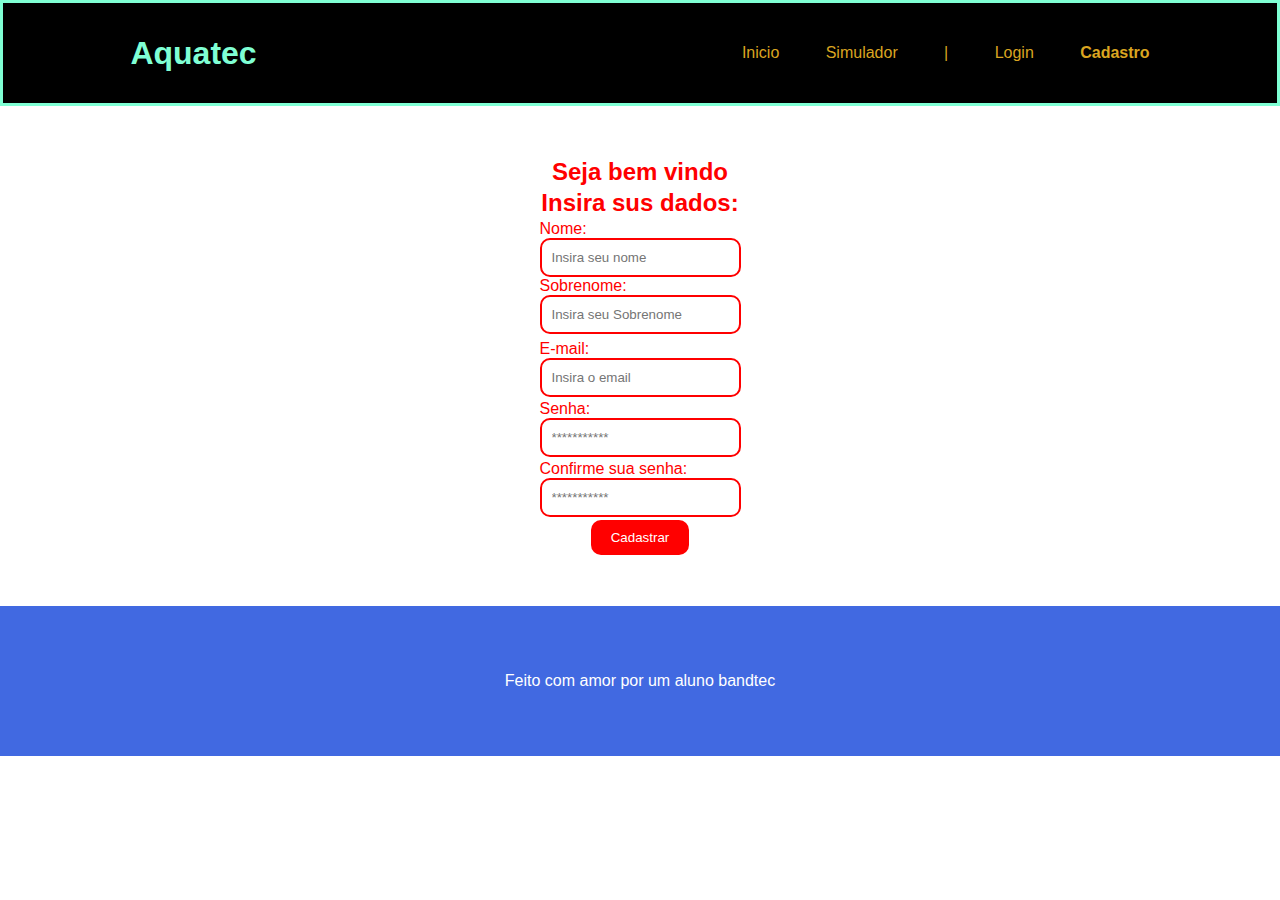
<file: Siteinstitucional/Cadastro.html>
<!DOCTYPE html>
<html lang="pt">
<head>
    <meta charset="UTF-8">
    <meta http-equiv="X-UA-Compatible" content="IE=edge">
    <meta name="viewport" content="width=device-width, initial-scale=1.0">
    <title>Cadastro</title>
    <link rel="stylesheet" href="style.css">
</head>
<body>
    
    <div class="header">
        <div class="container">
    <h1>Aquatec</h1>
    <ul class="navebar">
        <li ><a href="Index.html">Inicio</a></li>
        <li> <a href="Simulador.html">Simulador</a> </li>
        <li>|</li>
        <li> <a href="login.html"></a> Login</li>
        <li class="active">Cadastro</li>
        
    </ul>
        </div>  
    </div>

    <div class="banner">
        <div class="form_cadastro">
 
         <h2>Seja bem vindo </h2>
         <h2>Insira sus dados: </h2>

         <div>
             <span>Nome:</span> <input type="text" placeholder="Insira seu nome">
             <span>Sobrenome:</span> <input type="text" placeholder="Insira seu Sobrenome ">
         </div> 

         <div>
            
        </div> 

         <div>
            <span>E-mail:</span> 
            <input type="text" placeholder="Insira o email">
        </div> 

         <div>
             <span>Senha:</span>
             <input type="text" placeholder="***********">
         </div>
         <div>
            <span>Confirme sua senha:</span>
            <input type="text" placeholder="***********">
        </div>
            <button class=""> Cadastrar</button>
 
        </div>
     </div>

     <div class="futer">

        <p>Feito com amor por um aluno bandtec</p>
    
    </div> 

</body>
</html>
</file>
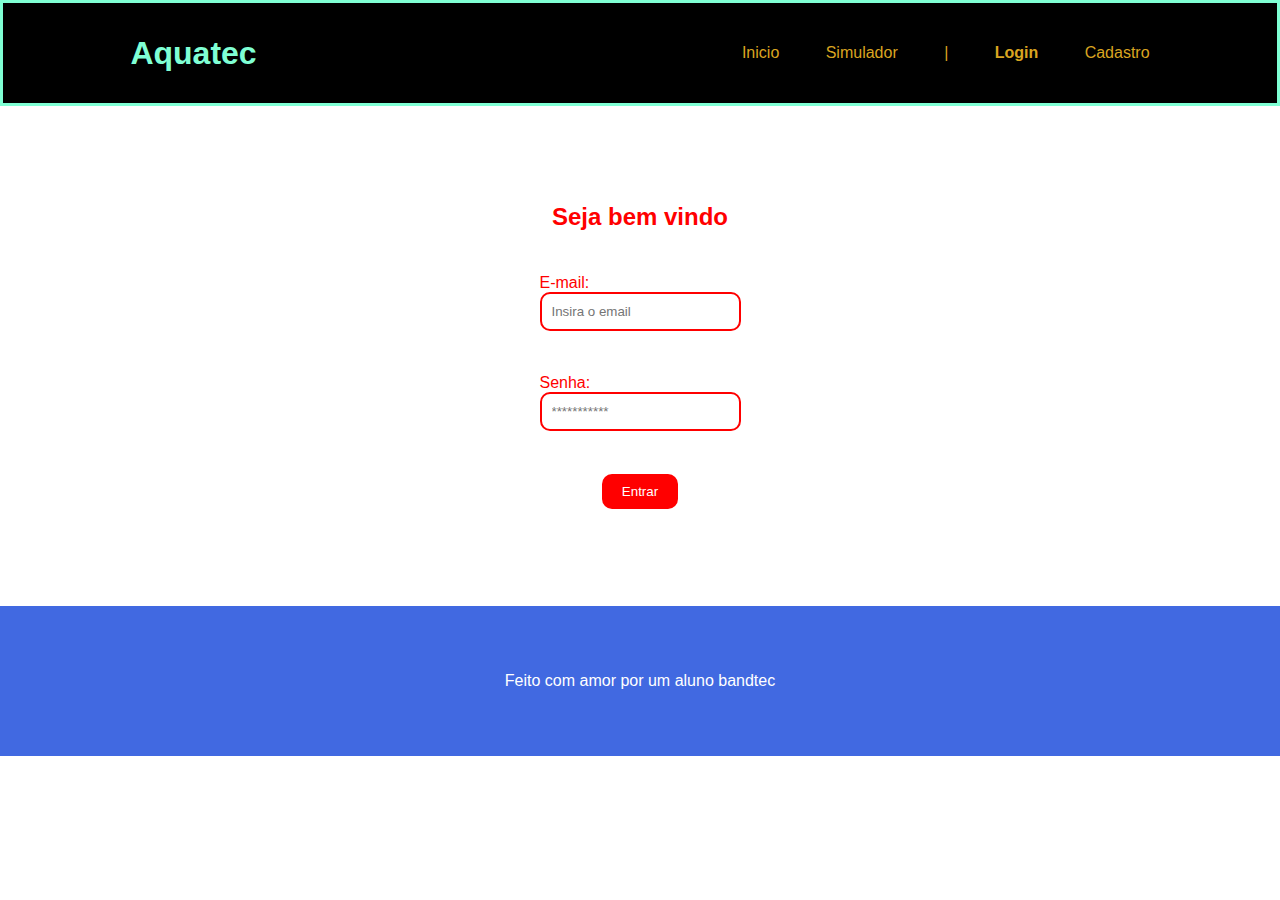
<file: Siteinstitucional/login.html>
<!DOCTYPE html>
<html lang="en">
<head>
    <meta charset="UTF-8">
    <meta http-equiv="X-UA-Compatible" content="IE=edge">
    <meta name="viewport" content="width=device-width, initial-scale=1.0">
    <title>Document</title>
    <link rel="stylesheet" href="style.css">
</head>
<body>

    <div class="header">
        <div class="container">
    <h1>Aquatec</h1>
    <ul class="navebar">
        <li ><a href="Index.html">Inicio</a></li>
        <li> <a href="Simulador.html">Simulador</a> </li>
        <li>|</li>
        <li class="active">Login</li>
        <li>Cadastro</li>
        
    </ul>
        </div>  
    </div>

    <div class="banner">
       <div class="form_login">

        <h2>Seja bem vindo</h2>
        <div>
            <span>E-mail:</span> 
            <input type="text" placeholder="Insira o email">
        </div> 
        <div>
            <span>Senha:</span>
            <input type="text" placeholder="***********">
        </div>
           <button class=""> Entrar</button>

       </div>
    </div>


    <div class="futer">

        <p>Feito com amor por um aluno bandtec</p>
    
    </div>
</body>
</html>
</file>
<file: Siteinstitucional/style.css>
*{
    margin: 0;
    padding: 0;
    font-family:Arial, Helvetica, sans-serif;
}

.header{
    height: 100px;
    background-color: black;
    border: 3px aquamarine solid;

}
.container{
width: 80%;
height: 100%;
margin: auto;
}

.header .container{
    display: flex;
    justify-content: space-between;
    align-items: center;

}
.navebar{
    display: flex;
    flex-direction: row;
    list-style: none;
    width: 40%;
    justify-content: space-between;

}

.header h1{
    color: aquamarine;
}
.navebar li{
    font-weight: lighter;
    color: goldenrod;
    
}

.navebar .active{
    font-weight: bolder;
    
}

.navebar li a{
    text-decoration: none;
    color: goldenrod;
    
}

.banner{
    height: 500px;
    background-image: url('https://images3.alphacoders.com/236/thumb-1920-236349.jpg');
    background-size: cover;
    background-repeat: no-repeat;
    display: flex;
    justify-content: center;
    align-items: center;
}

.msg{
    margin-right: 250px;
    width: 10%;
    color: white;
    font-size: 30px;

} 


.msg span{
    font-weight: bolder;
}

.proposito{
    height: 450px;
    background-color: rgb(214, 209, 214);
}
.proposito .container{
    display: flex;
    flex-direction: column;
    justify-content: center;
}

.proposito .container .mvv div img{
    height: 100px;
    justify-content: center; 
    width: 100px;
}

.proposito .container .mvv{
    margin-top: 50px;
    width: 100%;
background-color: rgb(235, 222, 235);
display: flex;
justify-content: space-between;

}
.proposito .container h2{
    background-color: white;
    padding: 25px;
    color: red;
    border-radius: 25px;
    display: flex;
}

.proposito .container .mvv div{
display: flex;
width: 25vw;
flex-direction: column;
justify-content: center;
align-items: center;
text-align: center;

}
.proposito .container .mvv h3{
    color: red;

}

.futer{
    background-color: royalblue;
    height: 150px;
    align-items: center;
    justify-content: center;
    display: flex;

}

.futer p{

color: white;
}


.form_login{
    background-color: white;
    width: 30%;
    height: 350px;
    display: flex;
    align-items: center;
    flex-direction: column;
    justify-content: space-around;
}

.banner .form_login h2{
    color: red;
}

.banner .form_login div{
    display: flex;
    flex-direction: column;
}

.banner .form_login div span{
    color:red ;
}
.banner .form_login div input{
    border-radius: 10px;
    border: red 2px solid;
    padding: 10px;
}
.banner .form_login button{
    background-color: red;
    color: white;
    border: none ;
    padding: 10px 20px;
    border-radius: 10px;
}

.form_cadastro{
    background-color: white;
    width: 40%;
    height: 400px;
    display: flex;
    align-items: center;
    flex-direction: column;
    justify-content: space-around;}

    .banner .form_cadastro h2{
        color: red;
    }
    
    .banner .form_cadastro div{
        display: flex;
        flex-direction: column;
    }
    
    .banner .form_cadastro div span{
        color:red ;
    }
    .banner .form_cadastro div input{
        border-radius: 10px;
        border: red 2px solid;
        padding: 10px;
    }
    .banner .form_cadastro button{
        background-color: red;
        color: white;
        border: none ;
        padding: 10px 20px;
        border-radius: 10px;}
</file>
